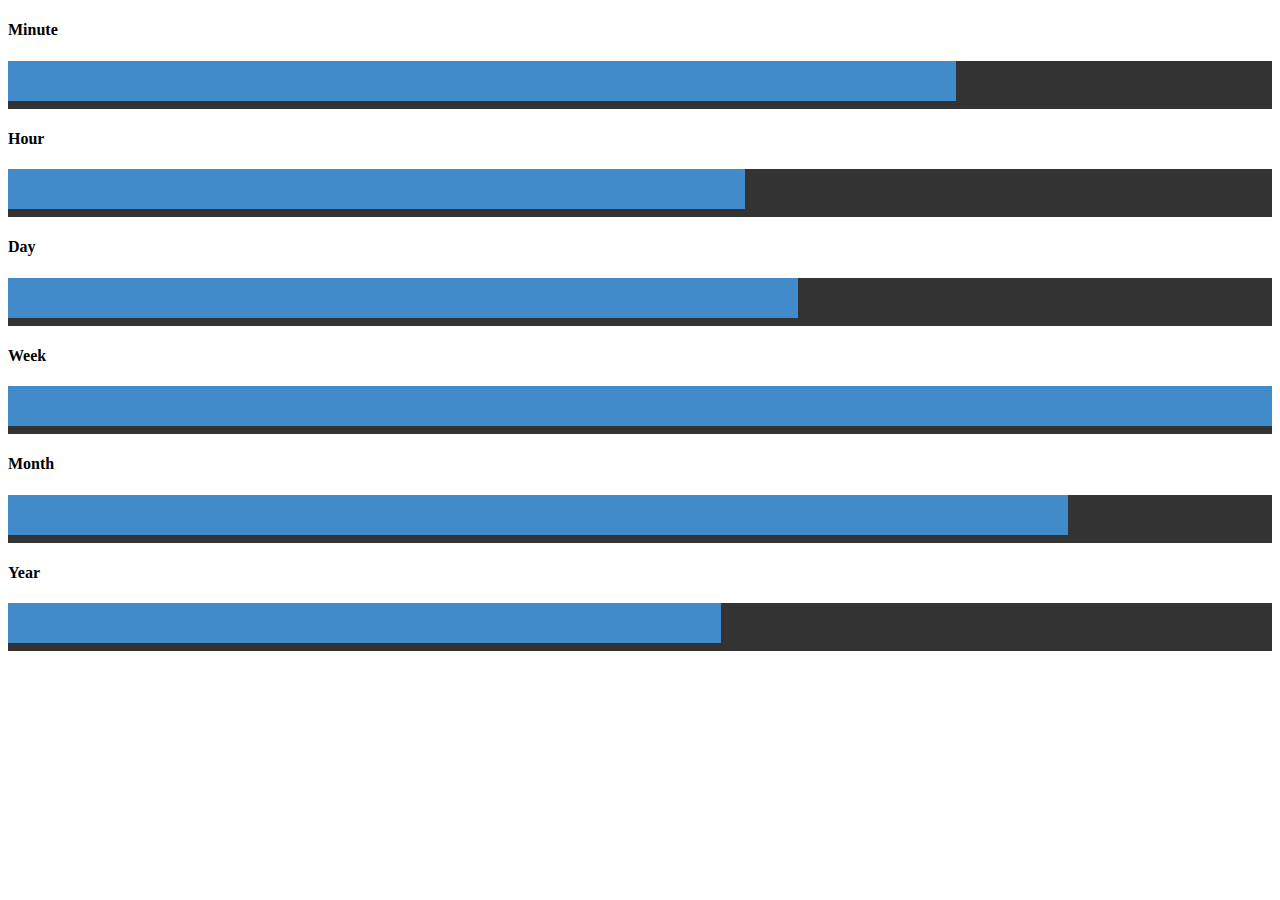
<file: progress_clock/index.html>
<!DOCTYPE html>

<html>
  <head>
    <title>Progress Clock</title>
    <link rel="stylesheet" href="prog.css">
  </head>

  <body id="body">
    <div id="ROOT"></div>
    <script type="text/javascript" src="prog.js"></script>

  </body>
</html>
</file>
<file: progress_clock/prog.css>
.meter
    {
    position: relative;
    width: 100%;
    height: 3em;
    background: #333;
    /* border-radius: 1.5em; */
    color: white;
    }

.meter > span
        {
        content: attr(data-label);
        align-items: center;
        position: absolute;
        left: 0;
        top: 0;
        bottom: .5em;
        background-color: #428bca;
        /* border-radius: 1em; */
        /*padding: .4em; */
	text-align: center;
        }
</file>
